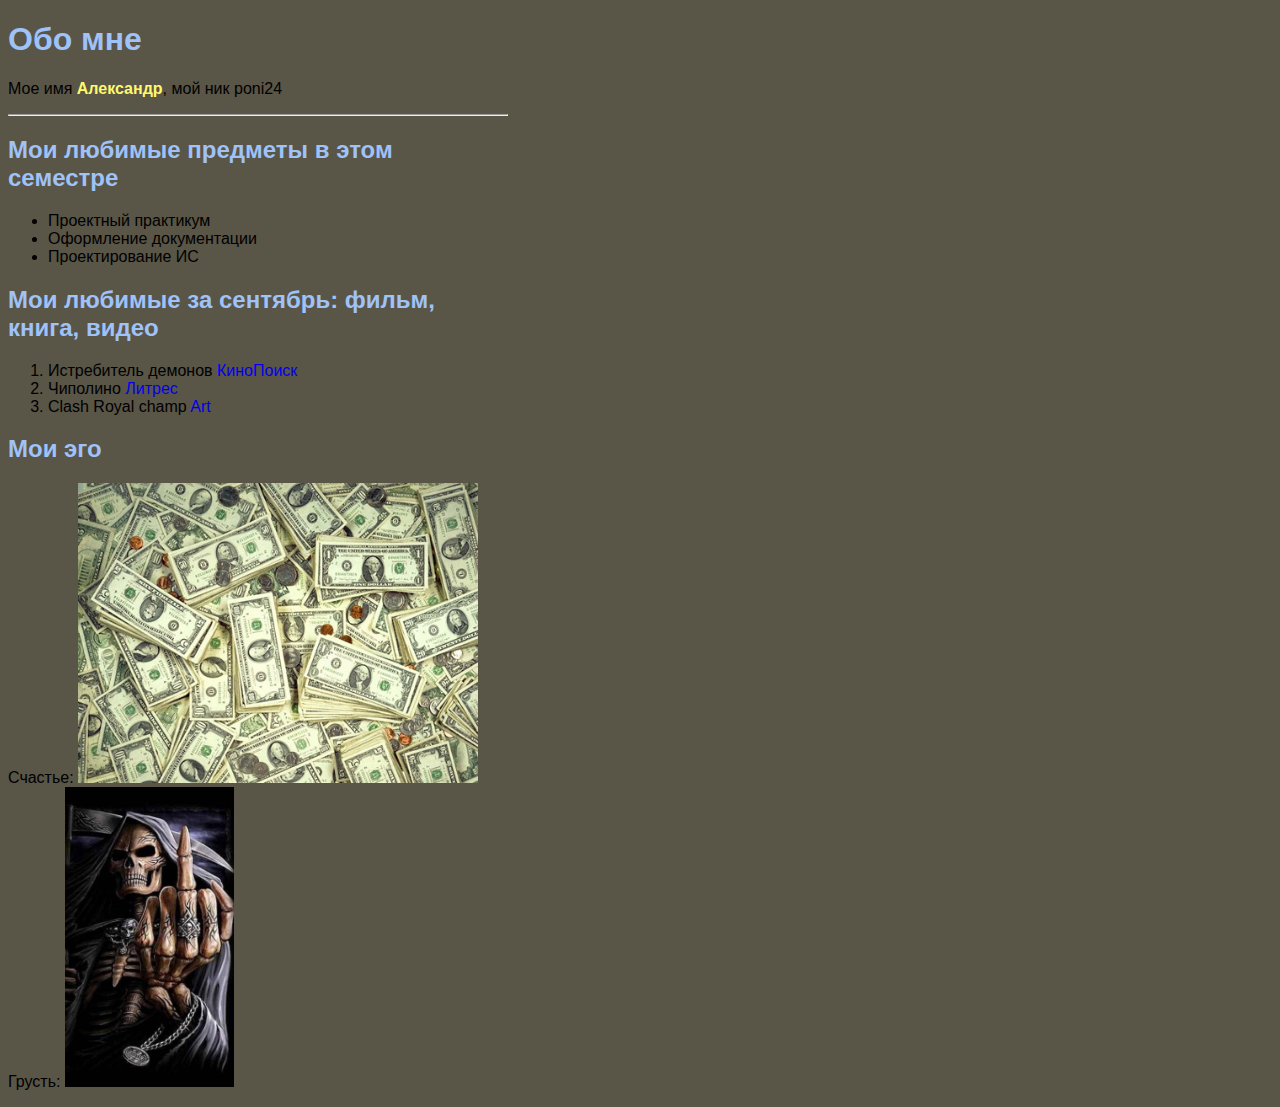
<file: lab1/aboutme_lab1.html>
<!DOCTYPE html PUBLIC "-//W3C//DTD XHTML 1.1//EN" 
"http://www.w3.org/TR/xhtml11/DTD/xhtml11.dtd">
<html xmlns="http://www.w3.org/1999/xhtml" xml:lang="en">

<head>
	<link rel="stylesheet" type="text/css" href="aboutme-style.css"title="style"/>
 
	<title> Обо мне </title>
 	<meta http-equiv="Content-Type" content="text/html; charset=UTF-8" />
</head>
<body>
	<h1> Обо мне </h1>
	<p> Мое имя <strong>Александр</strong>, мой ник poni24 </p>
	<hr>
	<h2> Мои любимые предметы в этом семестре </h2>
	<ul>
		<li>Проектный практикум</li>
		<li>Оформление документации</li>
		<li>Проектирование ИС</li>
	</ul>
	<h2> Мои любимые за сентябрь: фильм, книга, видео </h2>
	<ol>
	<li> Истребитель демонов <a href="https://www.kinopoisk.ru/film/7436042/"> КиноПоиск </a> </li> 
	<li> Чиполино <a href="https://azbyka.ru/fiction/prikljuchenija-chipollino-dzhanni-rodari/"> Литрес </a> </li>
	<li> Clash Royal champ <a href="https://rutube.ru/channel/7858596/?ysclid=mfxgjt9625774523719"> Art </a> </li>
	</ol>
	<h2> Мои эго </h2>
	<p> Счастье: <img src="happy.jpg" height="300"> Грусть: <img src="bad.jpg" height="300"> </p>

</body>
</html>
</file>
<file: lab1/aboutme-style.css>
body {
	font-family: "Trebuchet MS", "Verdana", sans-serif;
	background-color: #595547;
	width: 500px;
}
h1, h2{
	color: #9FC2F8;
}
strong {color: #FFF86B;}
a {color: FF4F;}

a, a:visited {
	text-decoration: none ;
}

a:hover {text-decoration: underline;}

p: first-letter {
	font-weight: bold;
	font-size: 150%;
}
</file>
